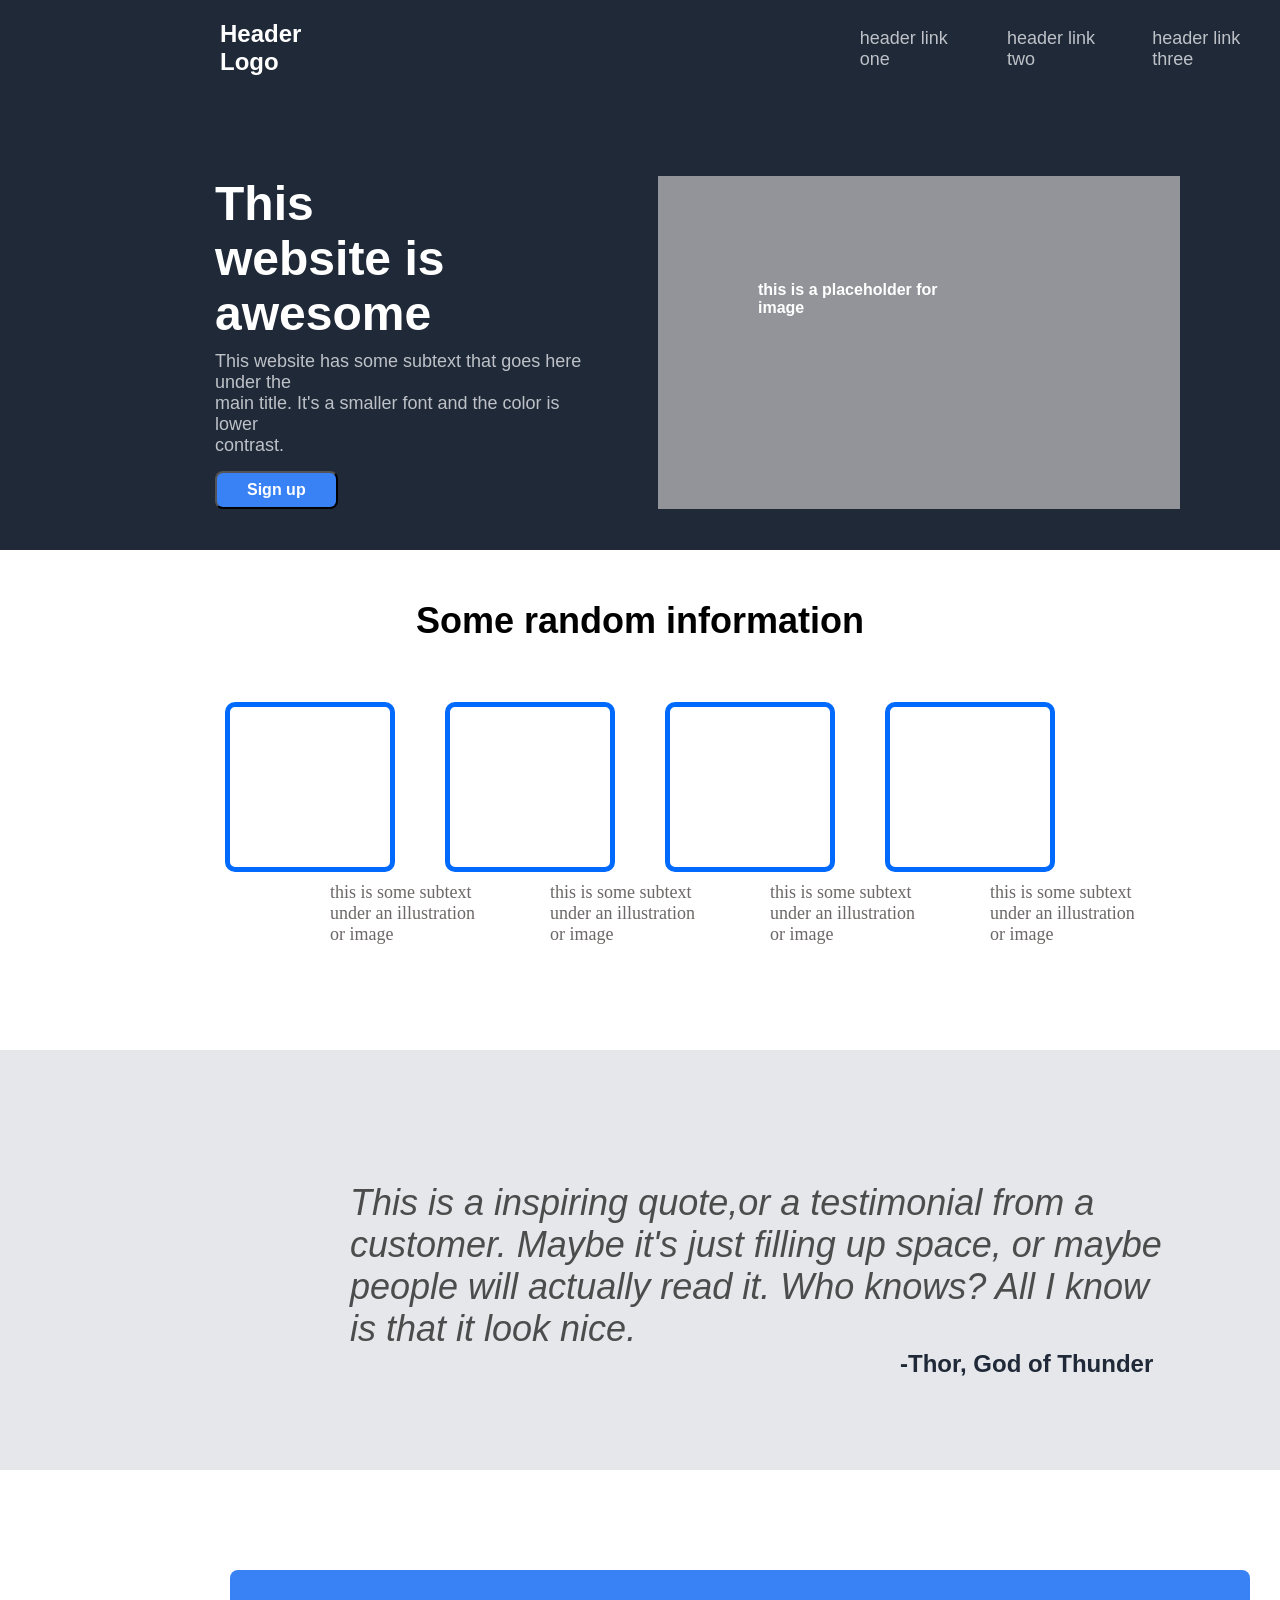
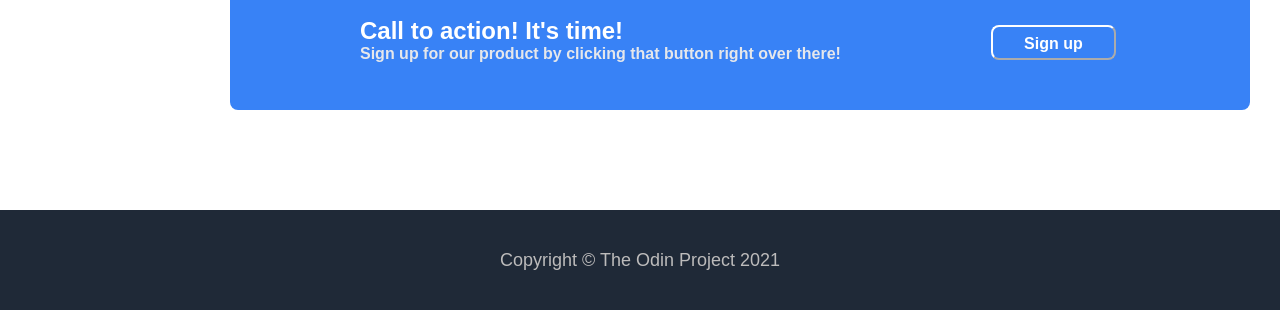
<file: index.html>
<!DOCTYPE html>
<html>
    <head>
        <title> Landing Page</title>
        <link href="Landing Page.css" rel="stylesheet"/>
    </head> 

    <body>

        <header>
            <div class = "menu-container">

                <div class = "logo"> <strong>Header Logo </strong>
                
                    <div class = "link1"> header link one</div>
                    <div class = "link2"> header link two</div>
                    <div class = "link3"> header link three</div>
                
                </div>
                
                <div class = "description">
                    
                    <div class = box1>
                    <h1>This website is <br> awesome</h1>
                   
                    <P>This website has some subtext that goes here under the <br>
                        main title. It's a smaller font and the color is lower <br>
                        contrast.    
                    </P>
                    <button> <Strong>Sign up</Strong></button>

                    </div>
                    
                    <div class = "place">
                        <span>this is a placeholder for image</span>
                    </div>


                    <!-- <button> <Strong>Sign up</Strong></button> -->

                </div>
                <!-- <button> <Strong>Sign up</Strong></button> -->

                <!-- <div class = "place"></div> -->

            </div>
        </header>

        <div class = "mid">
            <h2><strong>Some random information</strong></h2>
        

            <div class = "image">
                <div> 
                    
                </div>
                <div>
                    
                </div>
                <div>
                    
                </div>
                <div>

                </div>
            </div>
            
            <div class = "txt">
                <div>
                    <p>this is some subtext<br>under an illustration <br>or image</p>
                </div>
                <div>
                    <p>this is some subtext<br>under an illustration <br>or image</p>
                </div>
                <div>
                    <p>this is some subtext<br>under an illustration <br>or image</p>
                </div>
                <div>
                    <p>this is some subtext<br>under an illustration <br>or image</p>
                </div>
            </div>
        </div>
        <div class = "quote">
                <p>
                    This is a inspiring quote,or a testimonial from a <br>
                    customer. Maybe it's just filling up space, or maybe <br>
                    people will actually read it. Who knows? All I know <br>
                    is that it look nice.
                </p>

                <div> -Thor, God of Thunder</div >
        </div>

        <div class="last">
            <div class = "blue">

                <div class = "call"> Call to action! It's time! <br>
                <span>Sign up for our product by clicking that button right over there!</span>
                </div>

                <button> Sign up </button>

            </div>
        </div>

        <div class = "footer">
            <P> Copyright  &copy;  The Odin Project 2021</P>
        </div>

    </body>
</html>
</file>
<file: Landing Page.css>
* {
    margin: 0;
    padding: 0;
    box-sizing: border-box;
  }

.menu-container{
    background-color: #1f2937;
    height: 550px;
}

.logo{
    font-family: sans-serif;
    font-size: 24px;
    color: white;
    padding-left : 220px;
    display: flex;
    padding-top: 20px;
}

.link1{
    font-size: 18px;
    font-family: sans-serif;
    color: #bec2c8;
    display: flex;
    padding-left: 500px;
    padding-top: 8px;
    /* padding-top: 0px; */
}
.link2{
    font-size: 18px;
    font-family: sans-serif;
    color: #bec2c8;
    display: flex;
    padding-left: 30px;
    padding-top: 8px;
}
.link3{
    font-size: 18px;
    font-family: sans-serif;
    color: #bec2c8;
    display: flex;
    padding-left: 30px;
    padding-top: 8px;
}
.description{
    display: flex;
    color:white;
    font-family: sans-serif;
    padding-top: 100px;
    padding-left: 215px;
}

.description h1{
    font-size: 48px;
    font-family: sans-serif;
    padding-right: 100px;
}
.description p{
    flex-direction: column;
    padding-top: 10px;
    font-size: 18px;
    color:#bec2c8
}
button{
    background-color: #3882f6;
    color: white; 
    font-size: 16px;
    border-radius: 8px;
    padding-top: 8px;
    padding-left: 30px;
    padding-right: 30px;
    padding-bottom: 8px;
    margin-top: 15px;
}
.place{
    display: flex;
    color:rgb(118, 114, 114);
    /* padding-left: 800px; */
    background-color: #929499;
    padding-left: 100px;
    padding-right:230px;
    padding-bottom :0px;
    margin-left : 70px;
    margin-right: 100px;
    margin-bottom: 0px;
}
.place span{
    display: flex;
    color:white;
    margin-top: 105px;
}

.mid{
    background-color:white;
    height: 500px;
}
.mid h2{
    display: flex;
    font-family: sans-serif;
    justify-content: center;
    font-size: 36px;
    padding-top: 50px;
}
.image{
    display:flex;
    color: #3882f6;
    justify-content:center;
    gap:50px;
}
.image div{
    display: flex;
    height: 170px;
    width: 170px;
    border: 5px solid rgb(0, 106, 255);
    border-radius: 10px;
    margin-top: 60px;
}
.txt{
    font-family: sans-serifs;
    font-weight:100;
    font-size: 18px;
    display: flex;
    color: rgb(109, 104, 104) ;
    padding-top: 10px;
    padding-left: 330px;
    flex-direction: row;
    gap: 75px;
}
.quote{

    display: flex;
    flex-direction: column;
    font-family: sans-serif;
    background-color: #E5E7EB;
    height: 420px;
    font-size: 36px;
    font-style:italic;
    /* font-weight: lighter; */
    justify-content: center;
    padding-top: 40px;
    padding-left: 350px;
    color: #3d3d3de9;
}
.quote div{
    color: #1f2937;
    font-weight: bold;
    font-style: normal;
    padding-left :550px;
    font-size: 24px;
    font-weight: bold;
}
.last{
    display: flex;
    background-color: white;
    height: 340px;
}
.blue{
    display: flex;
    flex-direction: row;
    background-color: #3882f6;
    height:140px;
    width: 1020px;
    border-radius: 8px;
    /* justify-content: center; */
    margin-top: 100px;
    margin-left: 230px;
}
.call{
    font-family: sans-serif;
    flex-direction: column;
    display: flex;
    color:white;
    font-size: 24px;
    justify-content: center;
    margin-left: 130px;
    font-weight: bold;
}
span{
    color:#E5E7EB;
    font-size: 16px;
    font-weight: bold;
}
.blue button{
    margin-top: 55px;
    margin-left: 150px;
    height: 35px;
    width: 125px;
    border-color: white;
    font-weight: bold;
}
.footer{
    display: flex;
    height: 100px;
    background-color: #1f2937;
    color: rgb(188, 187, 187);
    justify-content: center;
}

.footer p{
    font-family: sans-serif;
    font-size: 18px;
    margin-top: 40px;
}
</file>
